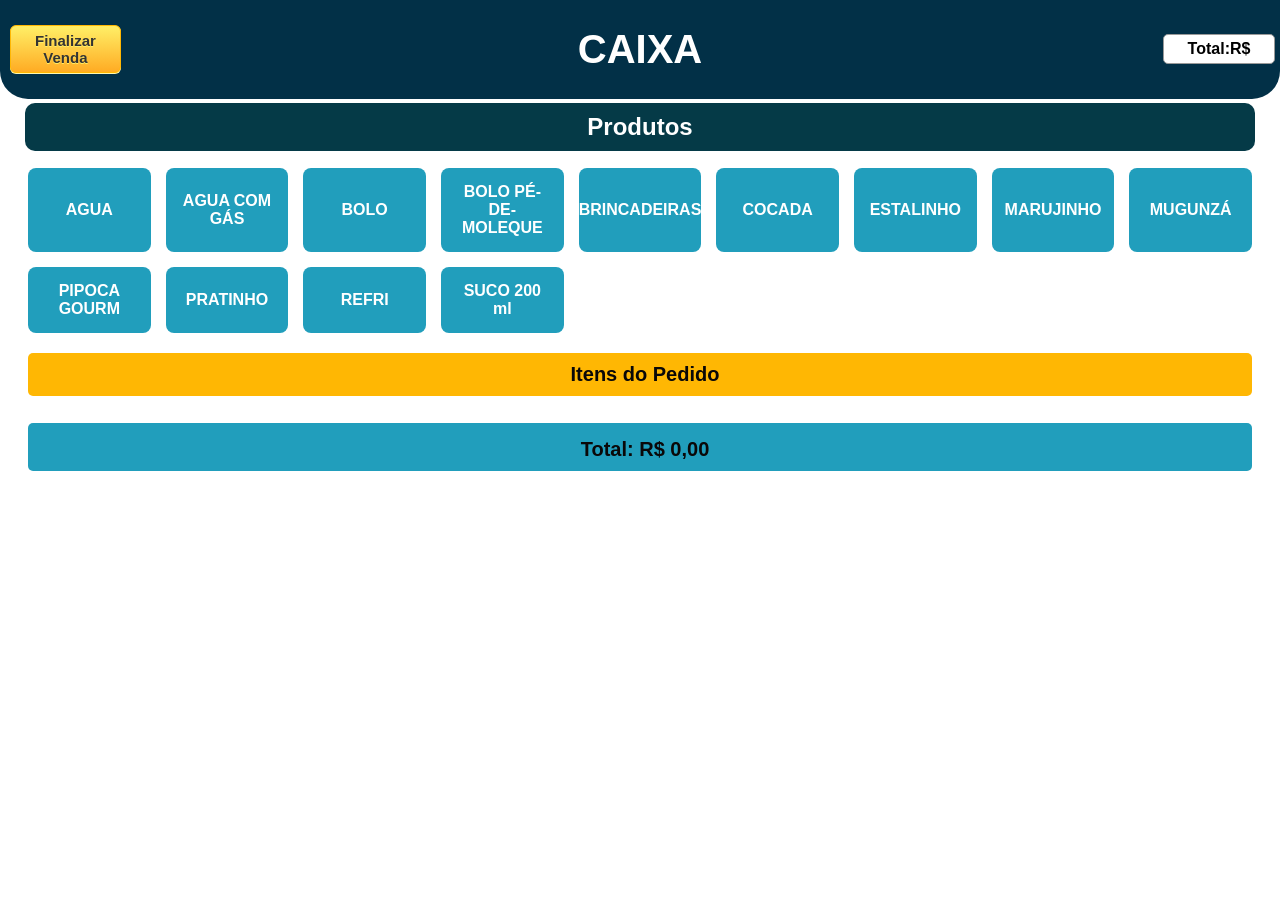
<file: index.html>
<!DOCTYPE html>
<html lang="pt-br">
<head>
  <meta charset="UTF-8">
  <meta name="viewport" content="width=device-width, initial-scale=1.0">
  <title>CAIXA</title>
  <link rel="stylesheet" href="style.css">
</head>
<body>
   <header>  
   <button id="finalizar-btn" class="myButtonFinalizar">Finalizar<br/>Venda</button>    
    <h1>CAIXA</h1>
    <div id="box-total">Total:R$</div>     
  </header>
  <div>
    <h2>Produtos</h2>    
  </div>
  <div class="main-content">
    <div class="container" id="box-container"></div>    
    <h3>Itens do Pedido</h3>
    <ul id="produtos-list"></ul>
    <h4 id="total-geral">Total: R$ 0,00</h4>       
  </div>  
 <div id="modal-confirmacao" class="modal">
  <div class="modal-content">
    <h3>Confirmação de Venda</h3>
    <p id="modal-total"></p>
    <label for="valor-pago">Valor Pago: R$</label>
    <input type="number" id="valor-pago" min="0" step="0.01">
    <p id="modal-troco"></p>
    <button id="calcular-btn" class="myButtonTroco">Calcular Troco</button>
    <button id="confirmar-btn" class="myButtonConfirm">Confirmar</button>
    <button id="cancelar-btn" class="myButtonCancel ">Cancelar</button>
  </div>
</div>
<script src="script.js"></script>
</body>
</html>
</file>
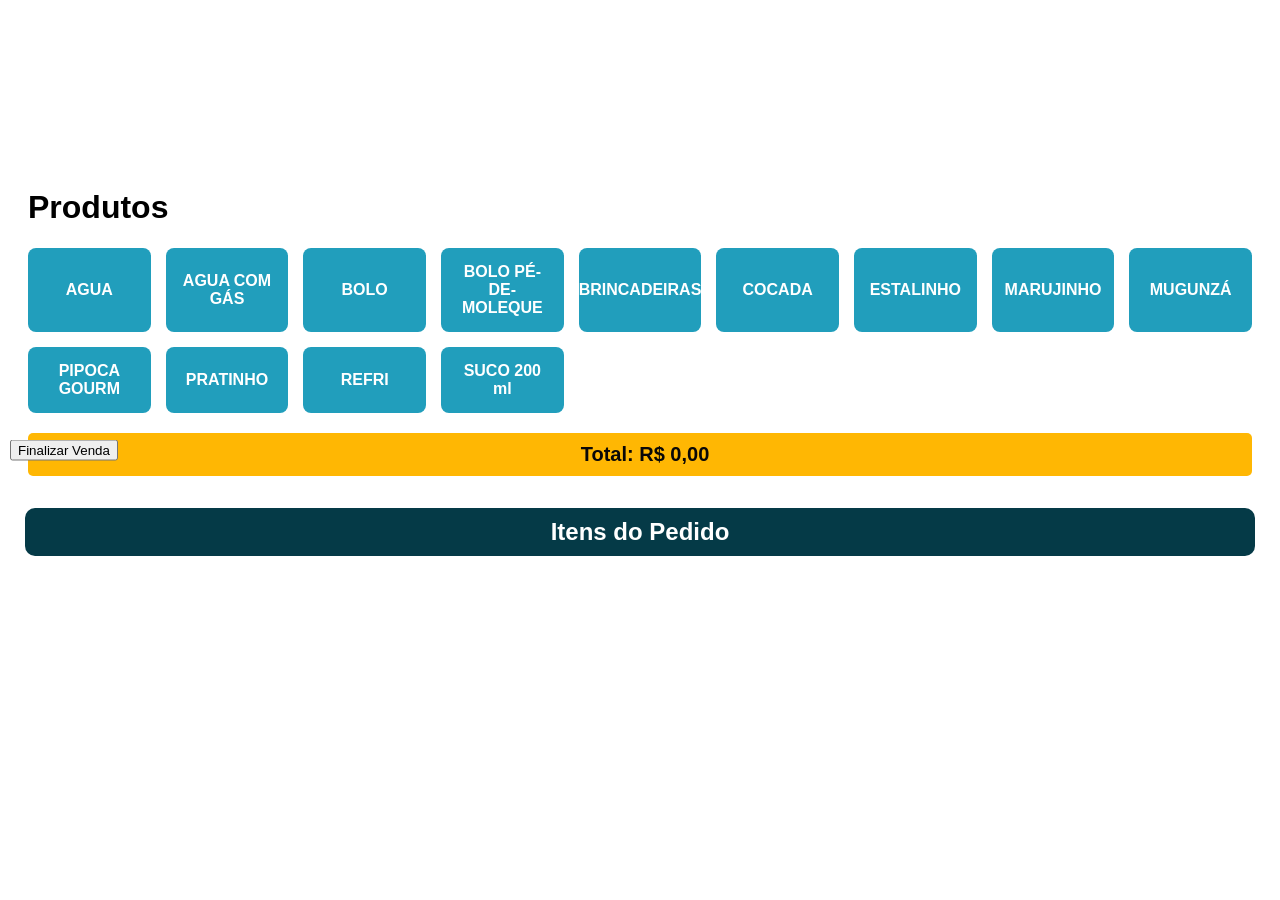
<file: vendas.html>
<!DOCTYPE html>
<html lang="pt-BR">
<head>
  <meta charset="UTF-8" />
  <meta name="viewport" content="width=device-width, initial-scale=1.0"/>
  <title>Vendas</title>
  <link rel="stylesheet" href="style.css" />
</head>
<body>
  <div class="sidebar">
    <button id="finalizar-btn">Finalizar Venda</button>
  </div>

  <div class="main-content">
    <h1>Produtos</h1>
    <div class="container" id="box-container"></div>

    <h2>Itens do Pedido</h2>
    <ul id="produtos-list"></ul>
    <h3 id="total-geral">Total: R$ 0,00</h3>
  </div>


<div id="modal-confirmacao" class="modal">
  <div class="modal-content">
    <h2>Confirmação de Venda</h2>
    <p id="modal-total"></p>
    <label for="valor-pago">Valor Pago: R$</label>
    <input type="number" id="valor-pago" min="0" step="0.01">
    <p id="modal-troco"></p>
    <button id="calcular-btn" class="myButtonTroco">Calcular Troco</button>
    <button id="confirmar-btn" class="myButtonConfirm">Confirmar</button>
    <button id="cancelar-btn" class="myButtonCancel ">Cancelar</button>
  </div>
</div>

  <script src="script.js"></script>
</body>
</html>
</file>
<file: style.css>
body { 
  font-family: Arial, sans-serif;
  background: #ffffff;
  display: flex;
  flex-direction: column;
  align-items: center;
  padding: 20px;
}

header { 
 position:fixed;  
 top: 0;
 width: 100%;
 background-color: #023047; /* tom roxo */ 
 border-radius: 0 0 28px 28px;
 z-index: 2;
 padding: 0px;
 text-align: center;
 color: #ffffff;    
}

header h1 {
  font-size: 2.5rem;   
}

h2 {
  color: #ffffff;
  padding: 10px;
  font-size: 24px;  
  background-color: #053a47;
  margin:75px 15px 10px 5px ;
  border-radius: 10px;
  position: fixed;
  z-index: 2; 
  left:20px;   
  width:calc(100% - 70px);
  text-align: center;
}
h3 {
  color: #0a0808;
  padding: 10px 10px 10px 20px;
  text-align: center;
  font-size: 20px;  
  background-color: #ffb703;
  margin-bottom: 5px;
  border-radius: 5px;
}

h4 {
  color: #0a0808;
  padding: 15px 10px 10px 20px;
  text-align: center;
  font-size: 20px;  
  background-color: #219ebc;
  margin-bottom: 5px;
  border-radius: 5px;
}

.main-content {
  margin-top:130px; 
  padding: 10px;
  width: 100%;
}

.container {
  display: grid;
  grid-template-columns: repeat(auto-fit, minmax(120px, 1fr));
  gap: 15px;
  max-width: 1800px;
  margin: 0px auto 20px 0px;
}

.close-btn:hover {
  color: #d32f2f;
}
#produtos-list button {
  background-color: #f44336;
  color: white;
  border: none;
  border-radius: 4px;
  padding: 2px 8px;
  font-size: 16px;
  cursor: pointer;
}

#produtos-list button:hover {
  background-color: #ec5a4c;
}

#produtos-list {
  list-style: none;
  padding: 0;
  max-width: 100%;
  margin: 0 auto;
  text-align: left;
}

#produtos-list li {
  background-color: #e4f05f;
  padding: 8px 5px 5px 5px; 
  margin-bottom: 5px;
  border-radius: 5px;
}

.box {
  background-color: #219ebc;
  color: white;
  padding: 15px;
  border-radius: 8px;
  cursor: pointer;
  transition: transform 0.3s ease, background-color 0.3s, font-size 0.3s;
  font-weight: bold;
  position: relative;
  z-index: 1;
  display: flex;
  align-items: center;
  justify-content: center;
  text-align: center;
  font-size: 1rem;
}

.box:hover {
  transform: scale(1.05);
}
#box-total {
  position: absolute;
  top: 50%;
  right: 5px;
  transform: translateY(-50%);    /* distância da borda direita */
  background-color: #ffffff;
  color: #000000;
  padding: 5px;
  border-radius: 5px;
  font-weight: bold;
  text-align: center;
  border: 1px solid #999;
  white-space: pre-line;
  width: 100px;
  z-index: 5;
}

#finalizar-btn {
  position: absolute;
  left: 10px;
  top: 50%;
  transform: translateY(-50%);
}


.modal {
  display: none; 
  position: fixed; 
  z-index: 1000; 
  left: 0;
  top: 0;
  width: 100%; 
  height: 100%; 
  overflow: auto; 
  background-color: rgba(0,0,0,0.4);
}

.modal-content {
  background-color: #fff;
  margin: 15% auto; 
  padding: 20px;
  border: 1px solid #888;
  width: 300px;
  border-radius: 10px;
  text-align: center;
}

.myButtonConfirm {
	box-shadow:inset 0px 1px 0px 0px #bee2f9;
	background:linear-gradient(to bottom, #63b8ee 5%, #468ccf 100%);
	background-color:#63b8ee;
	border-radius:6px;
	border:1px solid #3866a3;
	display:inline-block;
	cursor:pointer;
	color:#14396a;
	font-family:Arial;
	font-size:15px;
	font-weight:bold;
	padding:6px 24px;
	text-decoration:none;
	text-shadow:0px 1px 0px #7cacde;
  margin: 5px;
}
.myButtonConfirm:hover {
	background:linear-gradient(to bottom, #468ccf 5%, #63b8ee 100%);
	background-color:#468ccf;
}
.myButtonConfirm:active {
	position:relative;
	top:1px;
}

.myButtonTroco {
	box-shadow:inset 0px 1px 0px 0px #fff6af;
	background:linear-gradient(to bottom, #ffec64 5%, #ffab23 100%);
	background-color:#ffec64;
	border-radius:6px;
	border:1px solid #ffaa22;
	display:inline-block;
	cursor:pointer;
	color:#333333;
	font-family:Arial;
	font-size:15px;
	font-weight:bold;
	padding:6px 24px;
	text-decoration:none;
	text-shadow:0px 1px 0px #ffee66;
}
.myButtonTroco:hover {
	background:linear-gradient(to bottom, #ffab23 5%, #ffec64 100%);
	background-color:#ffab23;
}
.myButtonTroco:active {
	position:relative;
	top:1px;
}

.myButtonCancel {
	box-shadow:inset 0px 1px 0px 0px #ffffff;
	background:linear-gradient(to bottom, #f9f9f9 5%, #e9e9e9 100%);
	background-color:#f9f9f9;
	border-radius:6px;
	border:1px solid #dcdcdc;
	display:inline-block;
	cursor:pointer;
	color:#666666;
	font-family:Arial;
	font-size:15px;
	font-weight:bold;
	padding:6px 24px;
	text-decoration:none;
	text-shadow:0px 1px 0px #ffffff;
}
.myButtonCancel:hover {
	background:linear-gradient(to bottom, #e9e9e9 5%, #f9f9f9 100%);
	background-color:#e9e9e9;
}
.myButtonCancel:active {
	position:relative;
	top:1px;
}
#valor-pago {
  width: 100px;
  margin: 10px 0;
}

.myButtonFinalizar {
    box-shadow: 0px 1px 0px 0px #fff6af;
	background:linear-gradient(to bottom, #ffec64 5%, #ffab23 100%);
	background-color:#ffec64;
	border-radius:6px;
	border:1px solid #ffb703;
	display:inline-block;
	cursor:pointer;
	color:#333333;
	font-family:Arial;
	font-size:15px;
	font-weight:bold;
	padding:6px 24px;
	text-decoration:none;
	text-shadow:0px 1px 0px #ffee66;
}
.myButtonFinalizar:hover {
    background:linear-gradient(to bottom, #ffab23 5%, #ffec64 100%);
	background-color:#ffab23;
}
.myButtonFinalizar:active {
	position:relative;
	top:1px;
}
</file>
